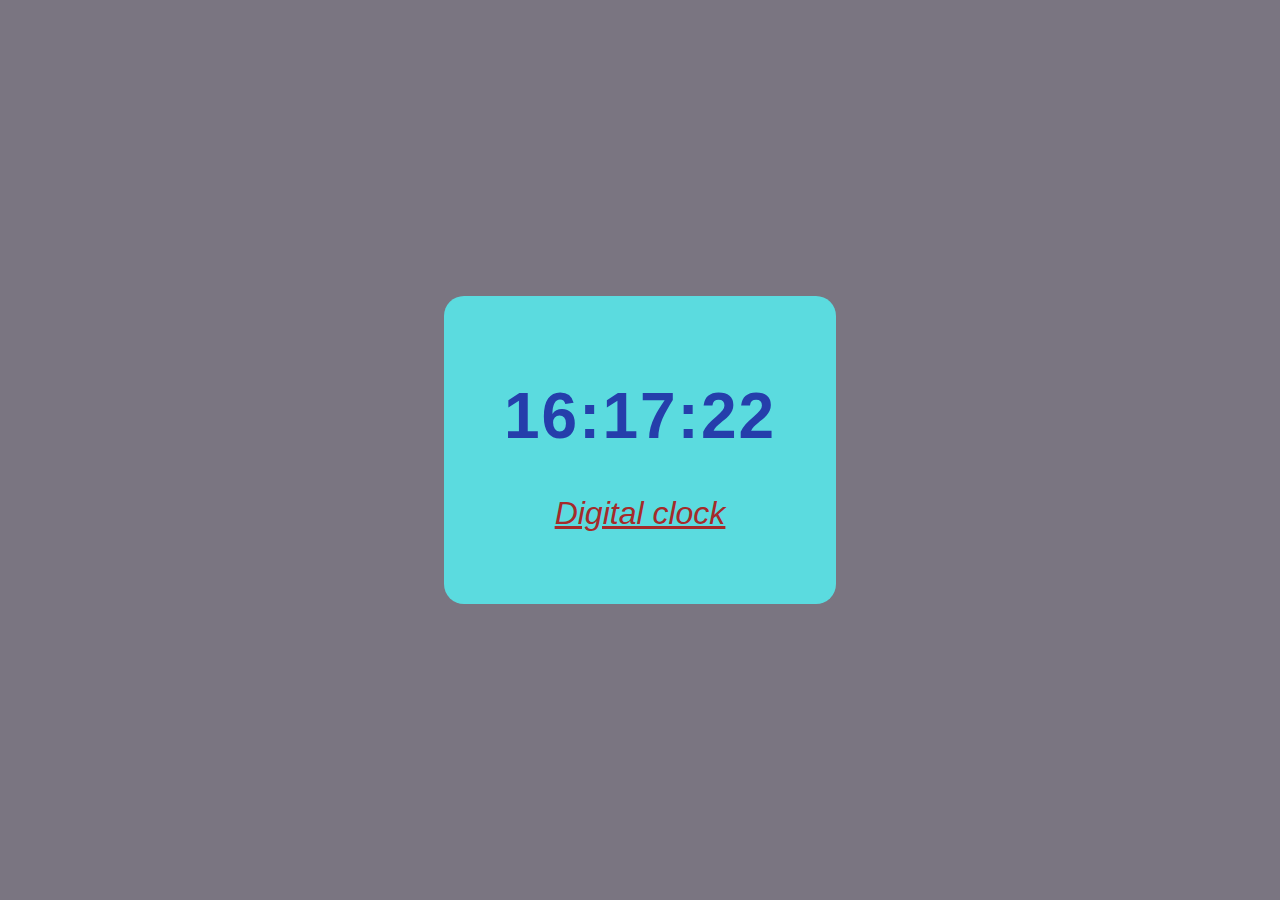
<file: Digital clock/index.html>
<!DOCTYPE html>
<html lang="en">
<head>
    <meta charset="UTF-8">
    <meta name="viewport" content="width=device-width, initial-scale=1.0">
    <title>Digital clock</title>
    <link rel="stylesheet" href="style.css">
</head>
<body>
    <div class="clock-container">
        <h1 id="clock">00hr:00min:00sec</h1>
        <p>Digital clock</p>
    </div>
    <script src="script.js"></script>
</body>
</html>
</file>
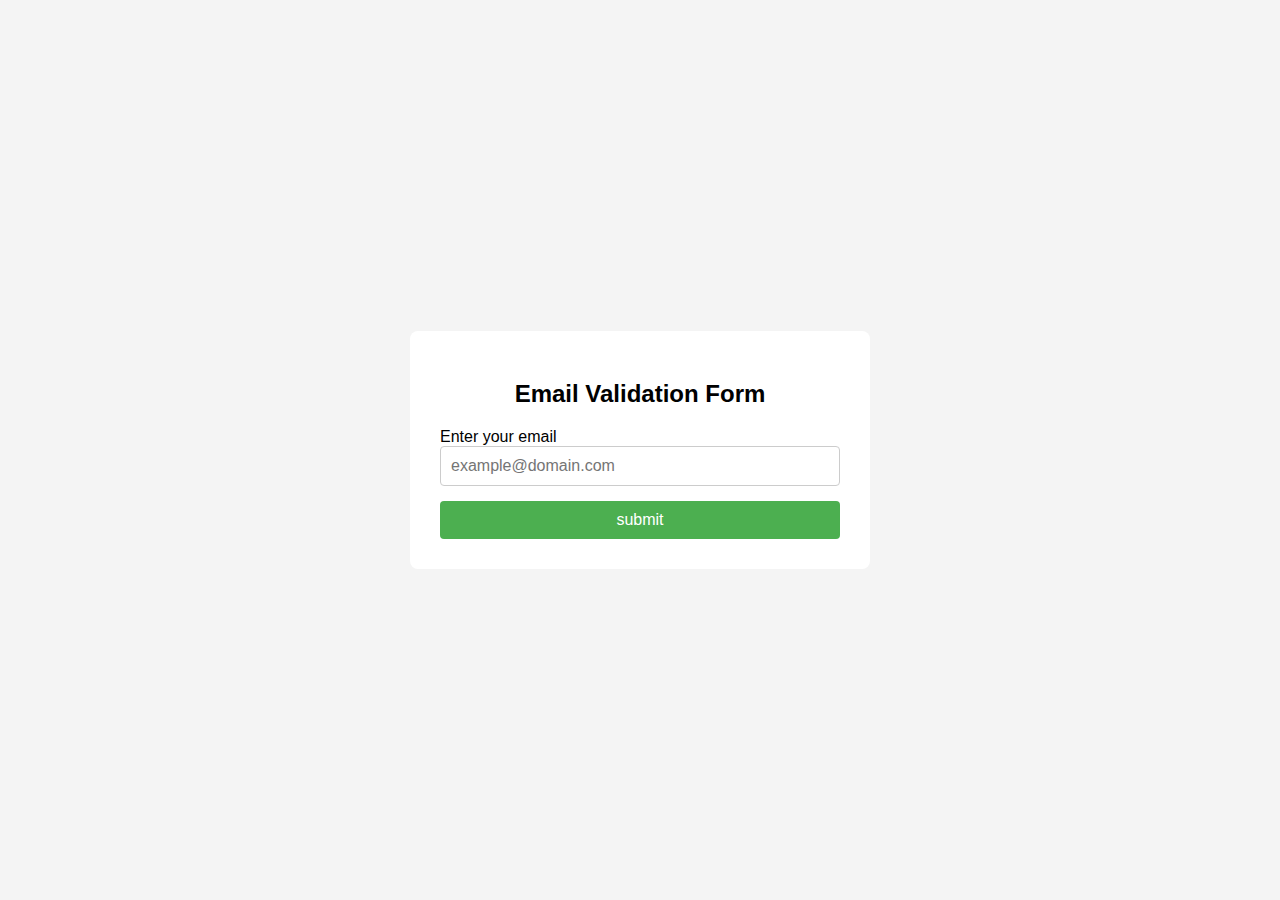
<file: Email Validator/index.html>
<!DOCTYPE html>
<html lang="en">
<head>
    <meta charset="UTF-8">
    <meta name="viewport" content="width=device-width, initial-scale=1.0">
    <title>Email Validator</title>
    <link rel="stylesheet" href="style.css">
</head>
<body>
    <div class="container">
        <h2>Email Validation Form</h2>
       <form id="emailForm">
        <level for="email">Enter your email</level>
        <input type="text" id="email" name="email"
        placeholder="example@domain.com" required>
        <span id="error-message" class="error-message">
        </span>
         <button type="submit">submit</button>
       </form>

    </div>
</body>
</html>
</file>
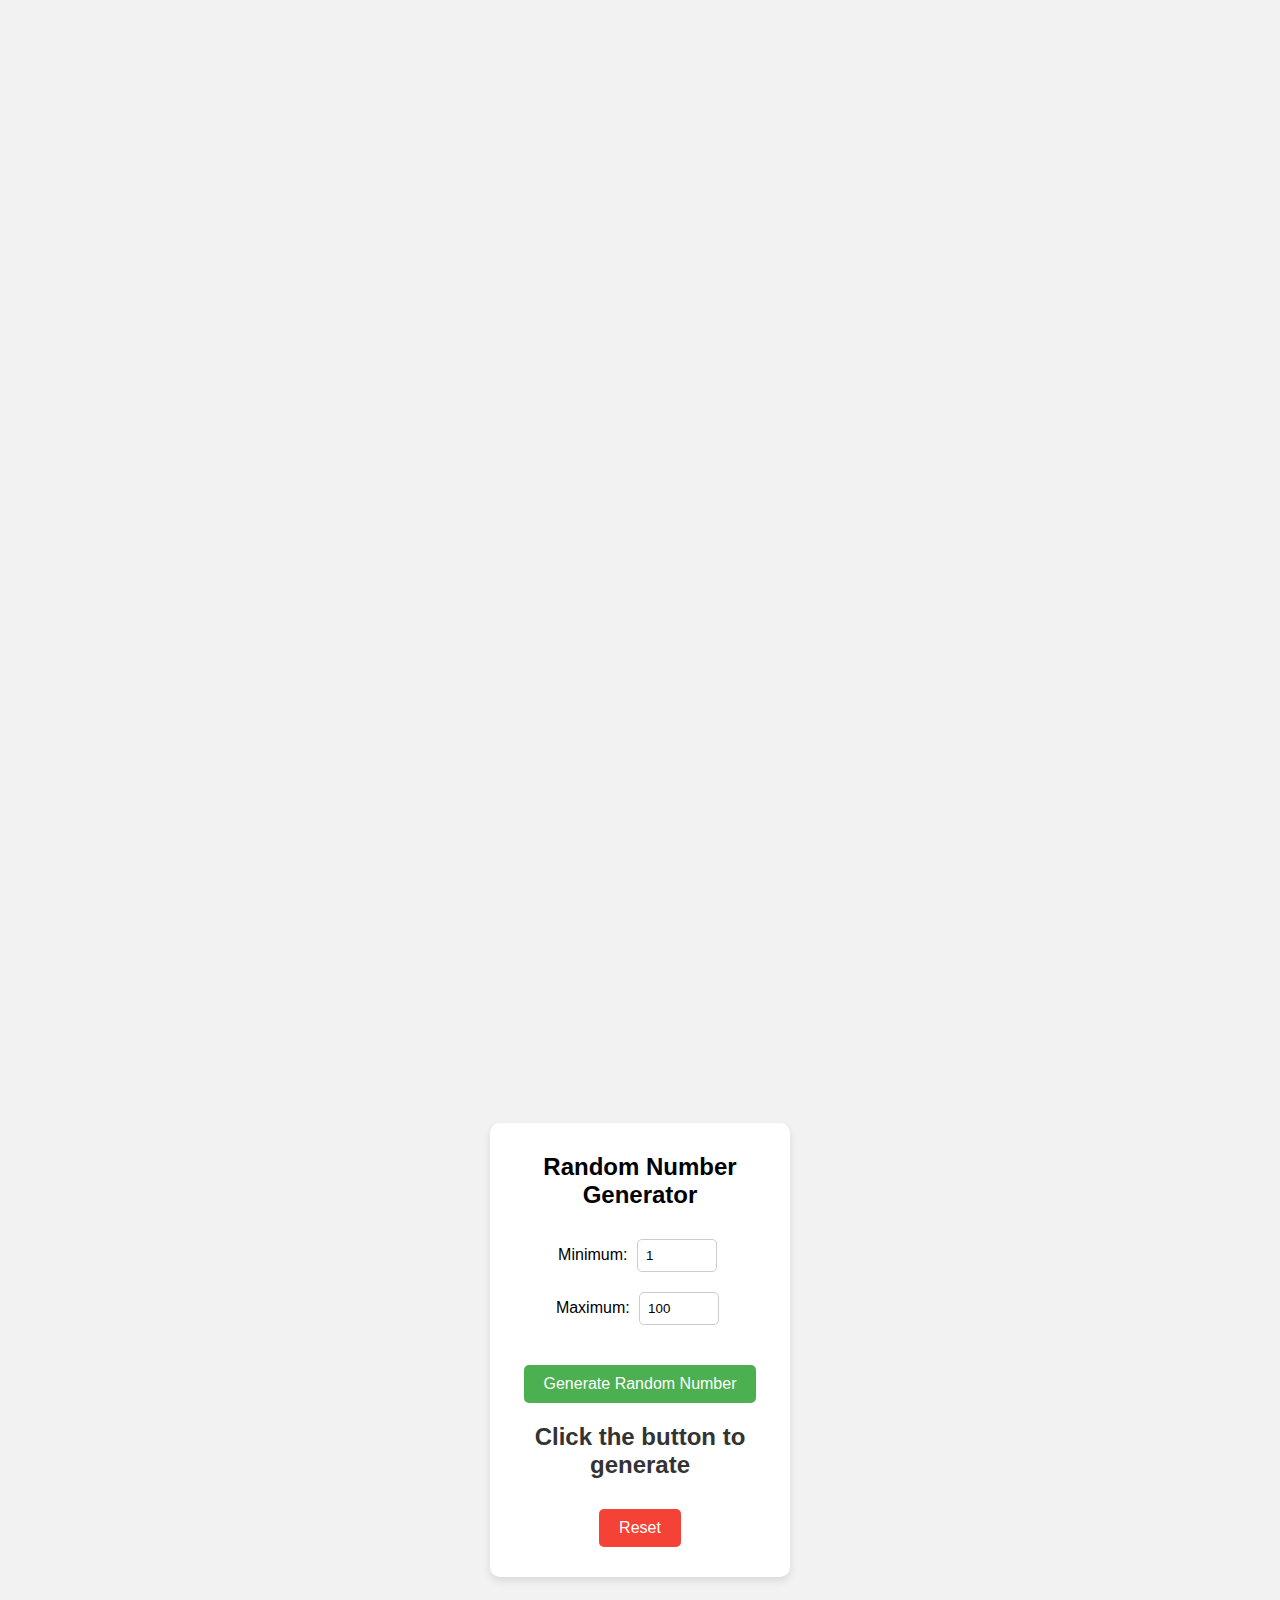
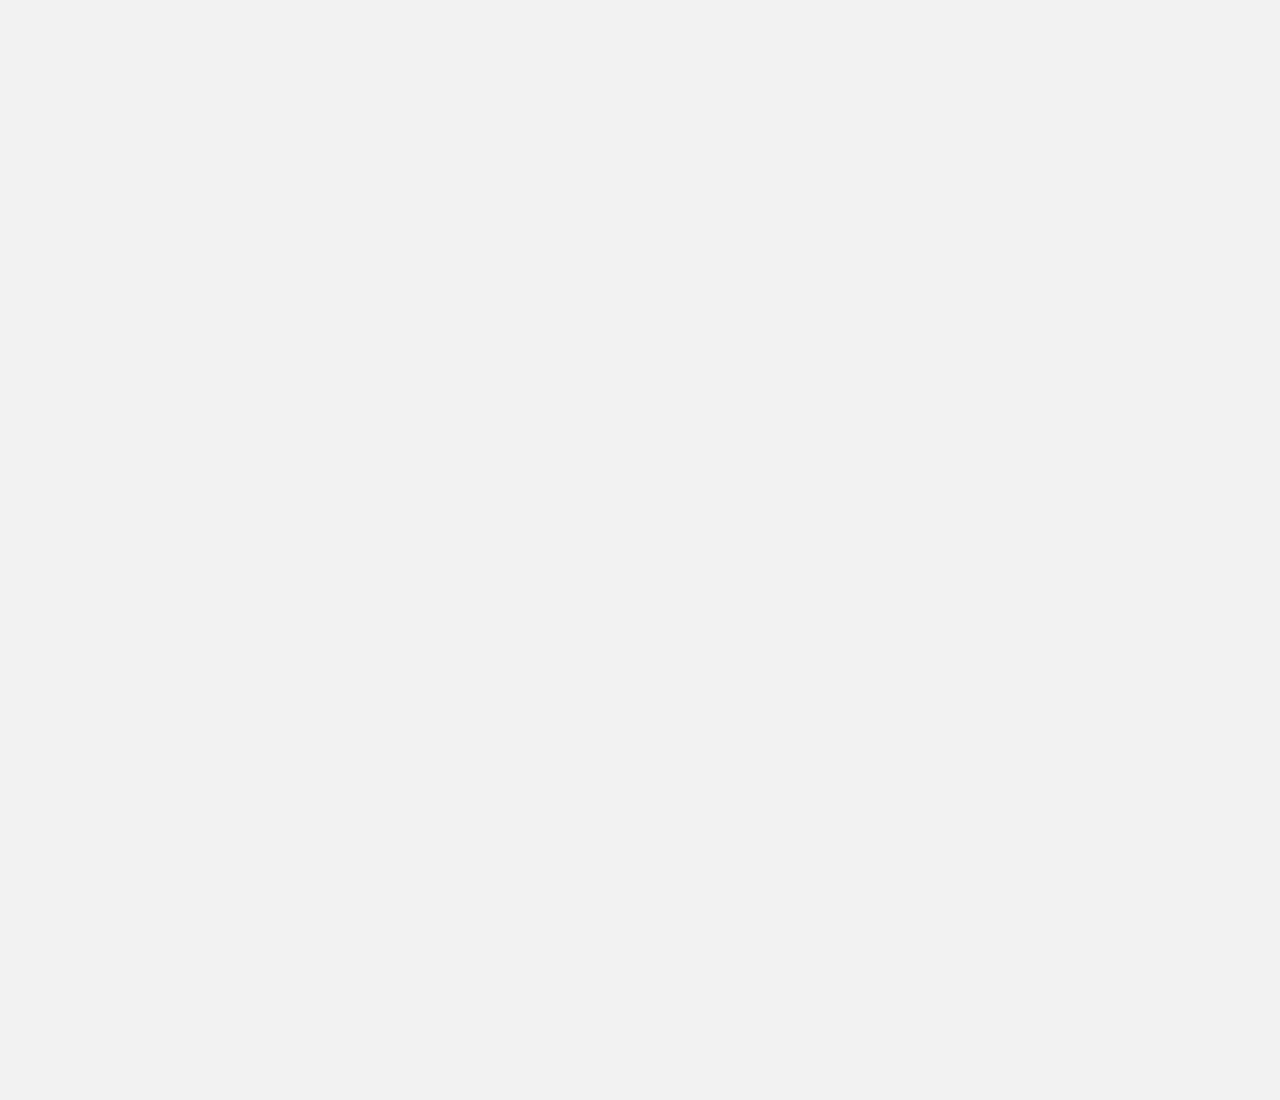
<file: Random number generator/index.html>
<!DOCTYPE html>
<html lang="en">
<head>
    <meta charset="UTF-8">
    <meta name="viewport" content="width=device-width, initial-scale=1.0">
    <title>Random Number Generator</title>
<link rel="stylesheet" href="style.css">

</head>
<body>
    <div class="container">
        <h1>Random Number Generator</h1>
        <div class="input-section">
            <label for="min">Minimum:</label>
            <input type="number" id="min" value="1">
            <label for="max">Maximum:</label>
            <input type="number" id="max" value="100">
        </div>
        <button id="generate">Generate Random Number</button>
        <div class="result">
            <p id="randomNumber">Click the button to  generate</p>
        </div>
        <button id="reset">Reset</button>
    </div>
    <script src="script.js"></script>
</body>

</html>
</file>
<file: Digital clock/style.css>
body {
    margin: 0;
    padding: 0;
    font-family: 'Segoe UI', Tahoma, Geneva, Verdana, sans-serif;
    background: #443e4fb6;
    display: flex;
    align-items: center;
    justify-content: center;
    height: 100vh;
    color: rgb(37, 62, 171);
}

.clock-container {
    background: #5bdbdf;
    padding: 40px 60px;
    border-radius: 20px;
    box-shadow: 0 0 20px rgba(red, green, blue, alpha);
    box-shadow: #5bdbdf;
    box-sizing: border-box;
    text-shadow: #060606;
}

#clock {
    font-size: 4rem;
    letter-spacing: 2px;
}
 
p {
    display: flex;
    align-items: center;
    justify-content: center;
    font-size: 2rem;
    color: brown;
    font-weight: 500;
    font-style: italic;
    text-decoration: underline;
   
}
</file>
<file: Email Validator/style.css>
body {
    margin: 0;
    padding: 0;
    box-sizing: border-box;
    font-family: Arial, sans-serif;
    background-color: #f4f4f4;
    display: flex;
    justify-content: center;
    align-items: center;
    height: 100vh;
}

.container {
    background-color: #fff;
    padding: 30px;
    border-radius: 8px;
    box-shadow: 0 4px 8px rgba(red, green, blue, alpha);
    width: 100%;
    max-width: 400px;
}
h2 {
    text-align: center;
    margin-bottom: 20px;
    }
form {
    display: flex;
    flex-direction: column;
}    
label {
    margin-bottom: 8px;
    font-size: 16px;

}
input[type="text"] {
    padding: 10px;
    margin-bottom: 15px;
    border: 1px solid #ccc;
    border-radius: 4px;
    font-size: 16px;
}
button {
    padding: 10px;
    background-color: #4CAF50;
    color: white;
    border: none;
    border-radius: 4px;
    font-size: 16px;
    cursor: pointer;
}
button.hover {
    background-color: #45a049;

}
.error-message {
    color: red;
    font-size: 14px;
    display: none;
    margin-bottom: 15px;
}
</file>
<file: Random number generator/style.css>
* {
            margin: 0;
            padding: 0;
            box-sizing: border-box;
        }

        body {
            font-family: Arial, sans-serif;
            display:  flex;
            justify-content: center;
            align-items: center;
            height: 300vh;
            background-color: #f2f2f2;
        }

        .container {
            background-color: #fff;
            border-radius: 10px;
            box-shadow: 0 4px 8px rgba(0, 0, 0, 0.1);
            padding: 30px;
            text-align: center;
            width: 300px;
        }

        h1 {
            font-size: 24px;
            margin-bottom: 20px;
        }

        .input-section {
            margin-bottom: 20px;
        }

        input[type="number"] {
            padding: 8px;
            margin: 10px 5px;
            width: 80px;
            border: 1px solid #ccc;
            border-radius: 5px;
        }

        button {
            padding: 10px 20px;
            margin-top: 10px;
            background-color: #4CAF50;
            color: white;
            border: none;
            border-radius: 5px;
            cursor: pointer;
            font-size: 16px;
        }

        button:hover {
            background-color: #45a049;
        }

        button:active {
            background-color: #3e8e41;
        }

        #randomNumber {
            font-size: 24px;
            font-weight: bold;
            margin: 20px 0;
            color: #333;
        }

        #reset {
            background-color: #f44336;
            margin-top: 10px;
        }

        #reset:hover {
            background-color: #e53935;
        }
</file>
